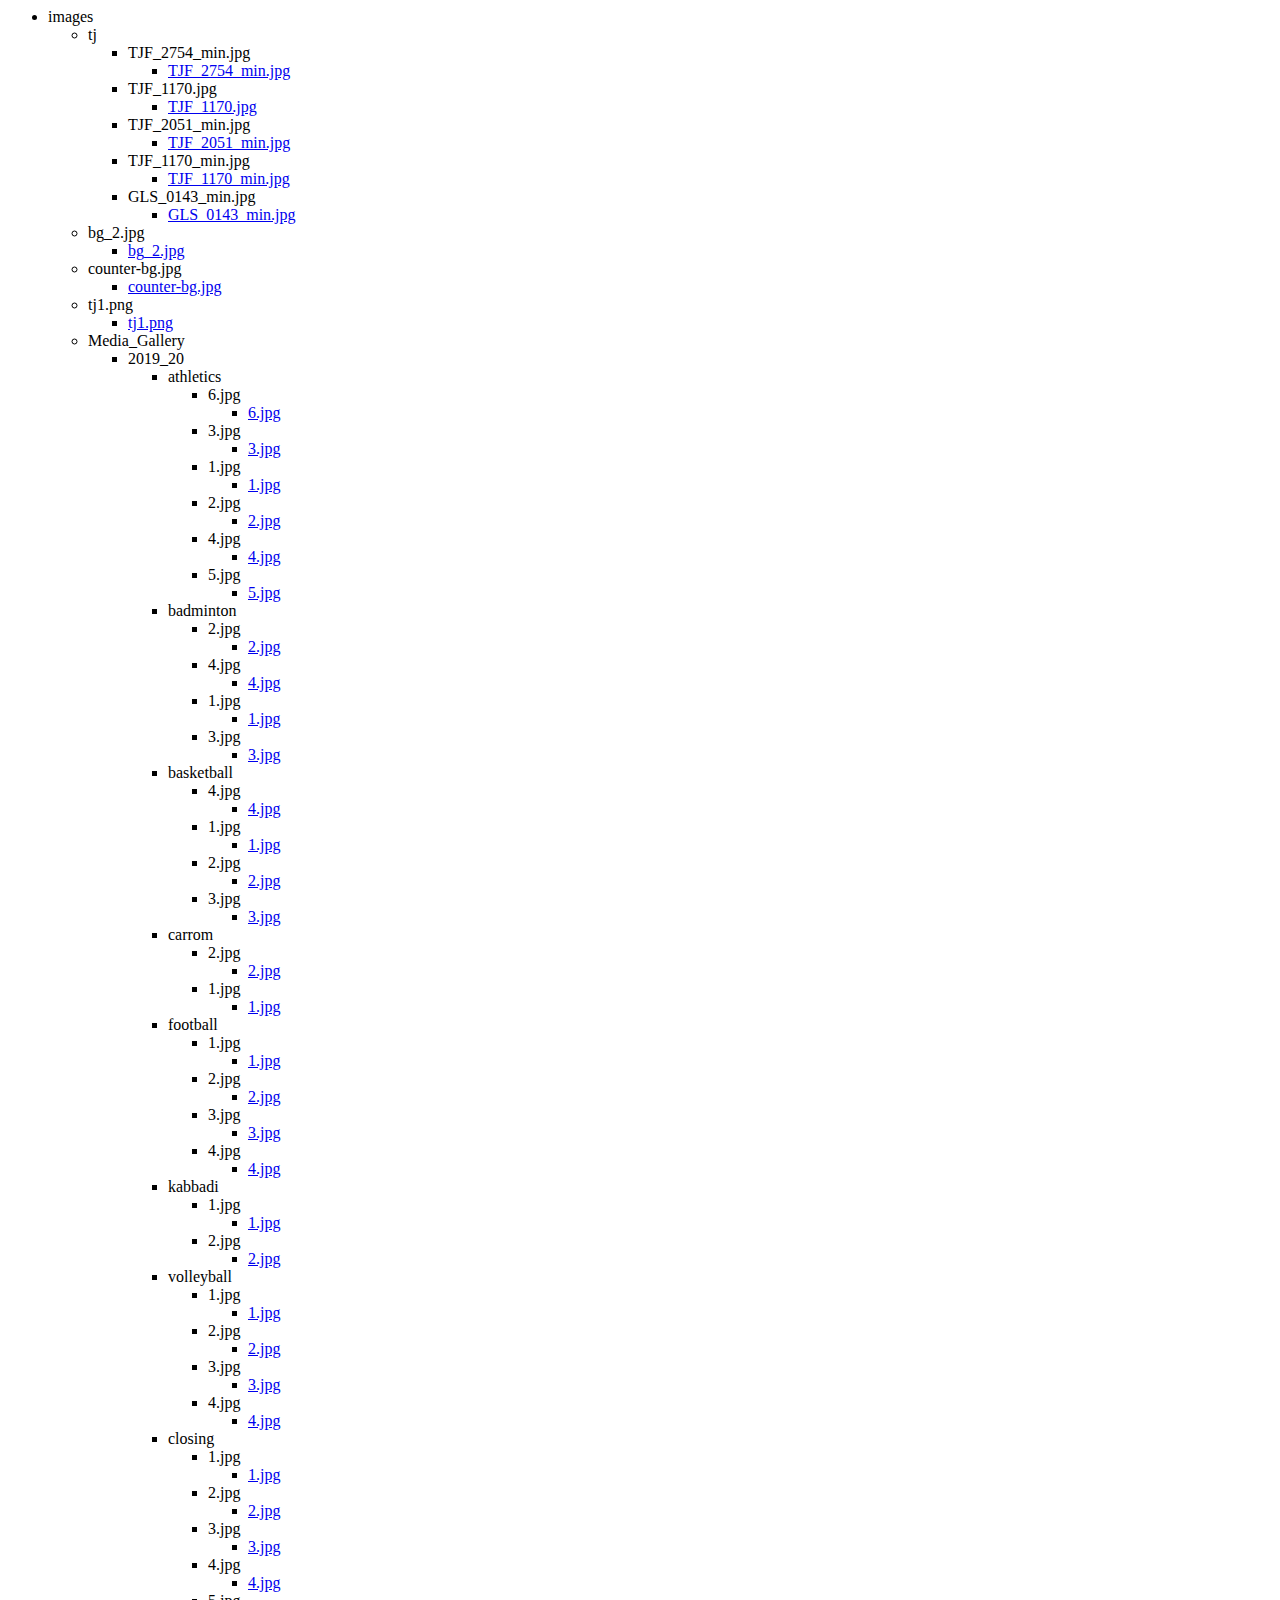
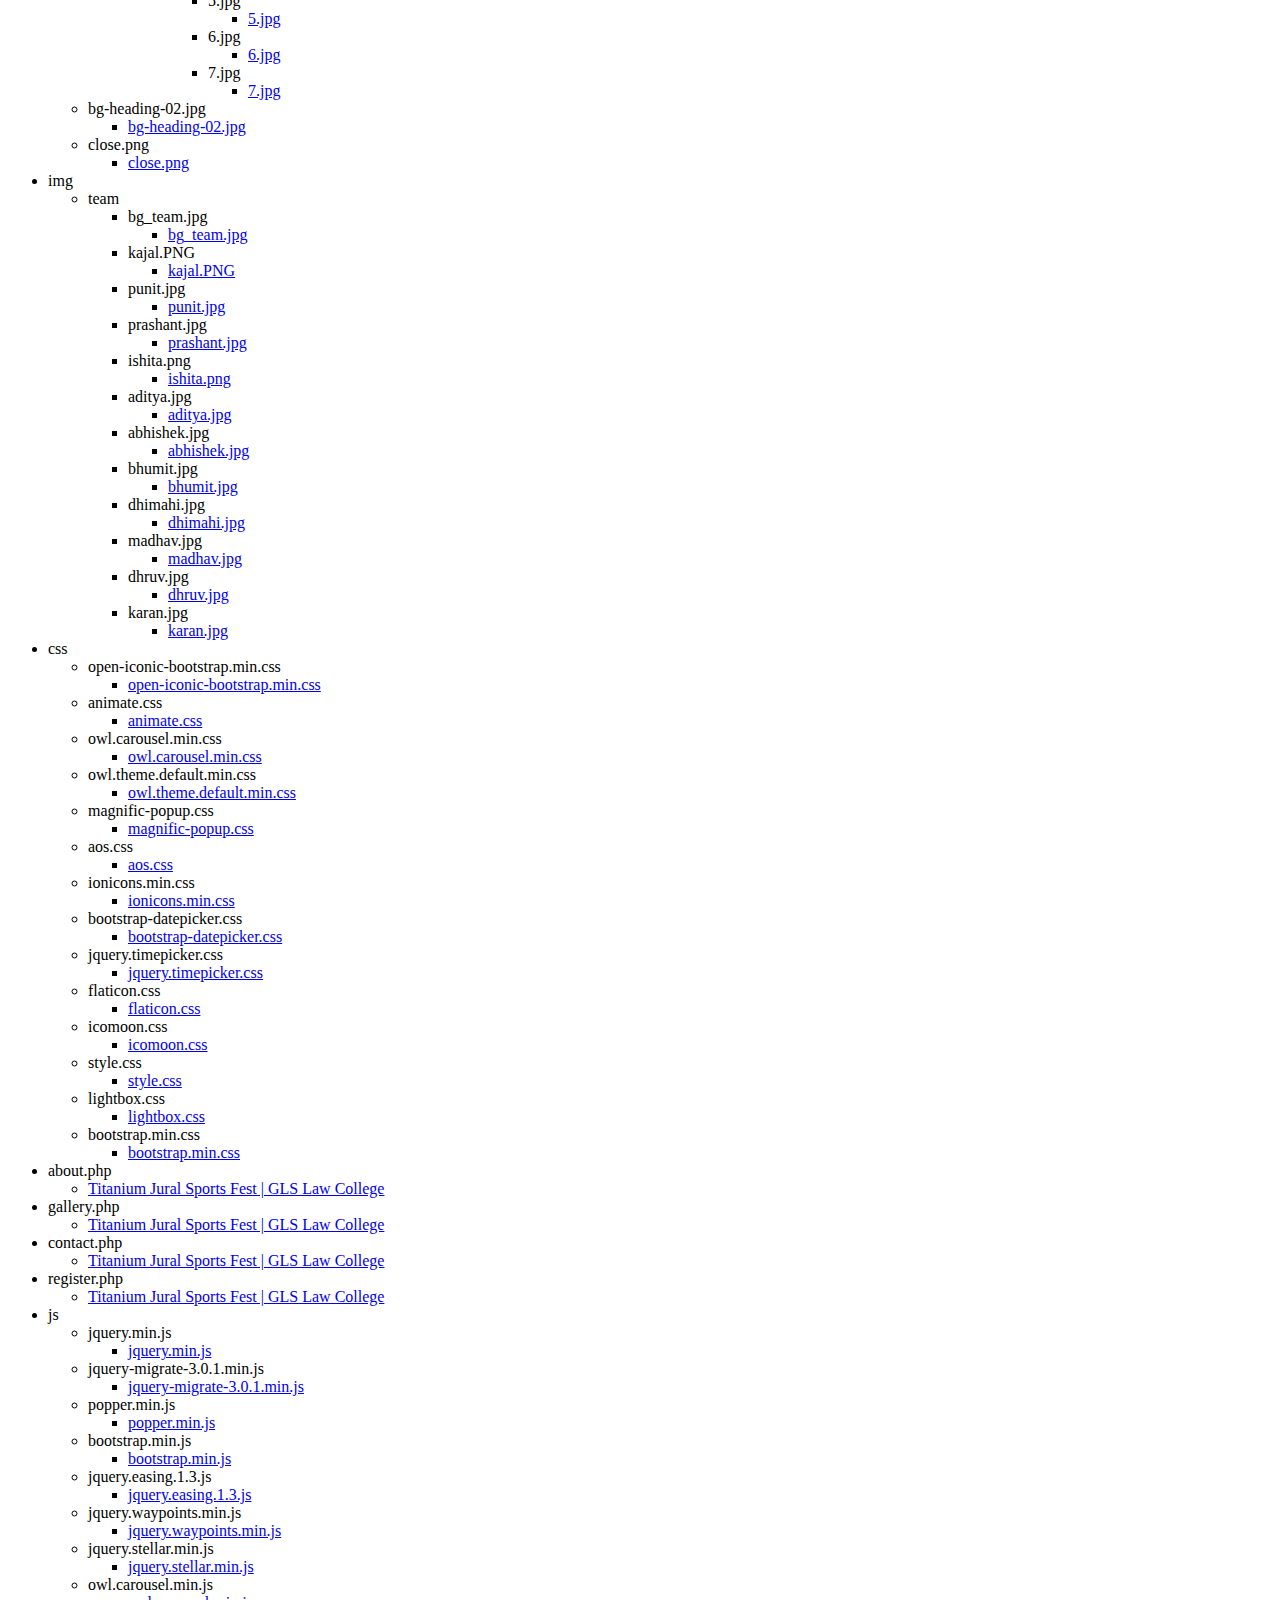
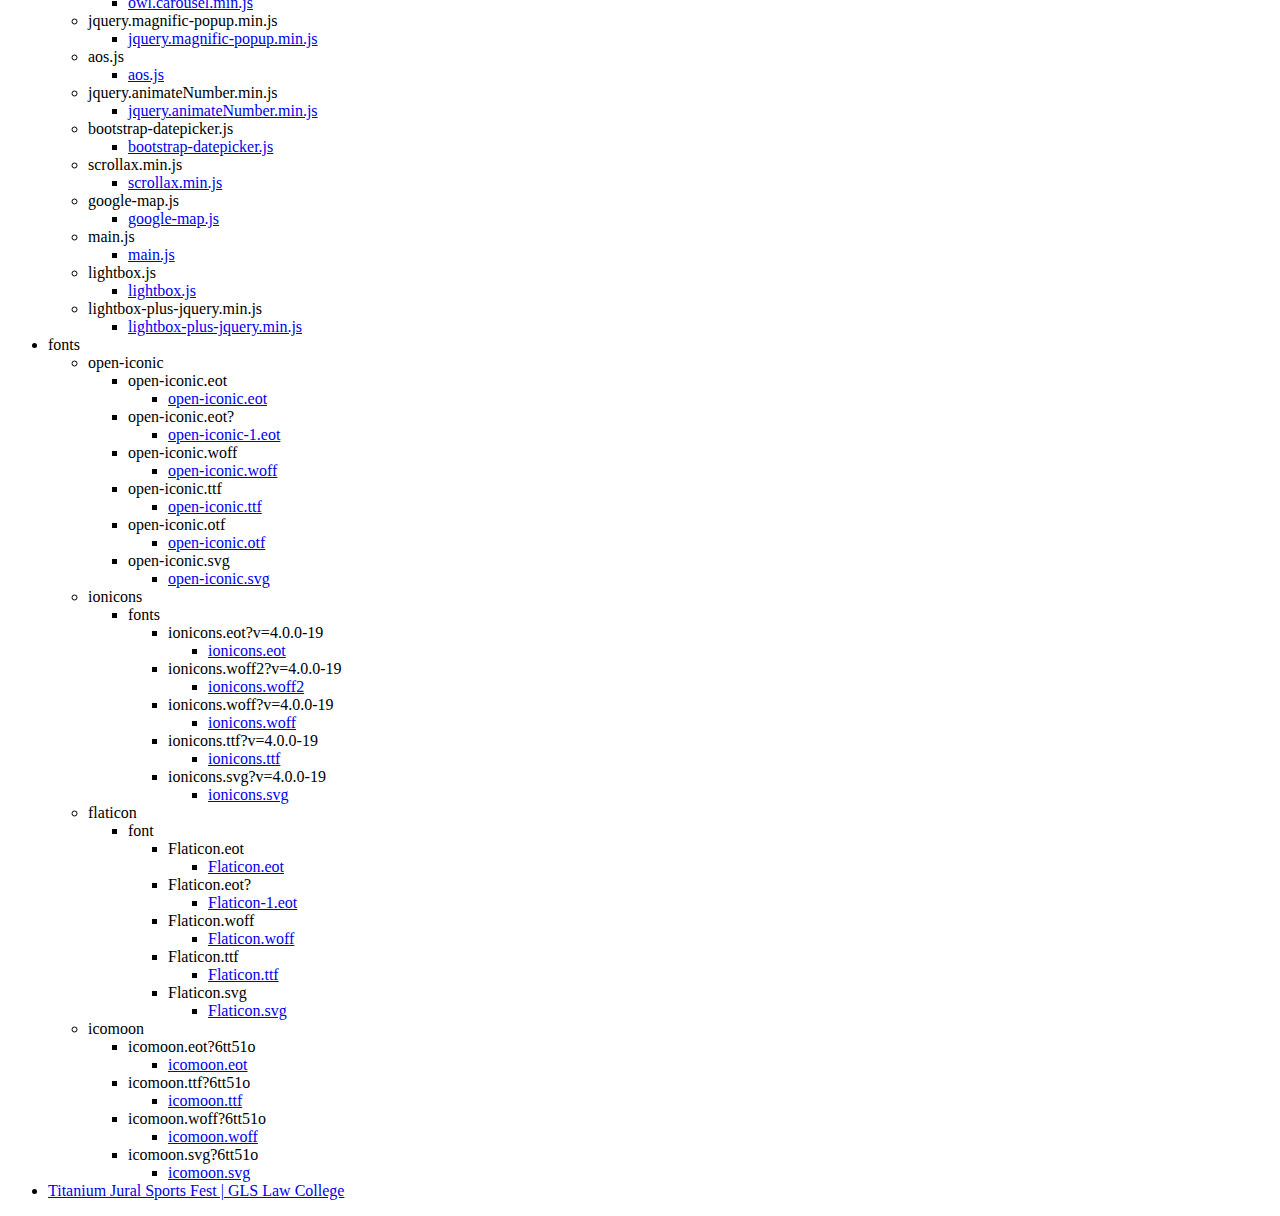
<file: index-wcopy.html>
﻿<html>
<body>
  <ul>
   <li>images
    <ul>
     <li>tj
      <ul>
       <li>TJF_2754_min.jpg
        <ul>
        <li><a href="images\tj\TJF_2754_min.jpg">TJF_2754_min.jpg</a></li>
        </ul>
       </li>
       <li>TJF_1170.jpg
        <ul>
        <li><a href="images\tj\TJF_1170.jpg">TJF_1170.jpg</a></li>
        </ul>
       </li>
       <li>TJF_2051_min.jpg
        <ul>
        <li><a href="images\tj\TJF_2051_min.jpg">TJF_2051_min.jpg</a></li>
        </ul>
       </li>
       <li>TJF_1170_min.jpg
        <ul>
        <li><a href="images\tj\TJF_1170_min.jpg">TJF_1170_min.jpg</a></li>
        </ul>
       </li>
       <li>GLS_0143_min.jpg
        <ul>
        <li><a href="images\tj\GLS_0143_min.jpg">GLS_0143_min.jpg</a></li>
        </ul>
       </li>
      </ul>
     </li>
     <li>bg_2.jpg
      <ul>
      <li><a href="images\bg_2.jpg">bg_2.jpg</a></li>
      </ul>
     </li>
     <li>counter-bg.jpg
      <ul>
      <li><a href="images\counter-bg.jpg">counter-bg.jpg</a></li>
      </ul>
     </li>
     <li>tj1.png
      <ul>
      <li><a href="images\tj1.png">tj1.png</a></li>
      </ul>
     </li>
     <li>Media_Gallery
      <ul>
       <li>2019_20
        <ul>
         <li>athletics
          <ul>
           <li>6.jpg
            <ul>
            <li><a href="images\Media_Gallery\2019_20\athletics\6.jpg">6.jpg</a></li>
            </ul>
           </li>
           <li>3.jpg
            <ul>
            <li><a href="images\Media_Gallery\2019_20\athletics\3.jpg">3.jpg</a></li>
            </ul>
           </li>
           <li>1.jpg
            <ul>
            <li><a href="images\Media_Gallery\2019_20\athletics\1.jpg">1.jpg</a></li>
            </ul>
           </li>
           <li>2.jpg
            <ul>
            <li><a href="images\Media_Gallery\2019_20\athletics\2.jpg">2.jpg</a></li>
            </ul>
           </li>
           <li>4.jpg
            <ul>
            <li><a href="images\Media_Gallery\2019_20\athletics\4.jpg">4.jpg</a></li>
            </ul>
           </li>
           <li>5.jpg
            <ul>
            <li><a href="images\Media_Gallery\2019_20\athletics\5.jpg">5.jpg</a></li>
            </ul>
           </li>
          </ul>
         </li>
         <li>badminton
          <ul>
           <li>2.jpg
            <ul>
            <li><a href="images\Media_Gallery\2019_20\badminton\2.jpg">2.jpg</a></li>
            </ul>
           </li>
           <li>4.jpg
            <ul>
            <li><a href="images\Media_Gallery\2019_20\badminton\4.jpg">4.jpg</a></li>
            </ul>
           </li>
           <li>1.jpg
            <ul>
            <li><a href="images\Media_Gallery\2019_20\badminton\1.jpg">1.jpg</a></li>
            </ul>
           </li>
           <li>3.jpg
            <ul>
            <li><a href="images\Media_Gallery\2019_20\badminton\3.jpg">3.jpg</a></li>
            </ul>
           </li>
          </ul>
         </li>
         <li>basketball
          <ul>
           <li>4.jpg
            <ul>
            <li><a href="images\Media_Gallery\2019_20\basketball\4.jpg">4.jpg</a></li>
            </ul>
           </li>
           <li>1.jpg
            <ul>
            <li><a href="images\Media_Gallery\2019_20\basketball\1.jpg">1.jpg</a></li>
            </ul>
           </li>
           <li>2.jpg
            <ul>
            <li><a href="images\Media_Gallery\2019_20\basketball\2.jpg">2.jpg</a></li>
            </ul>
           </li>
           <li>3.jpg
            <ul>
            <li><a href="images\Media_Gallery\2019_20\basketball\3.jpg">3.jpg</a></li>
            </ul>
           </li>
          </ul>
         </li>
         <li>carrom
          <ul>
           <li>2.jpg
            <ul>
            <li><a href="images\Media_Gallery\2019_20\carrom\2.jpg">2.jpg</a></li>
            </ul>
           </li>
           <li>1.jpg
            <ul>
            <li><a href="images\Media_Gallery\2019_20\carrom\1.jpg">1.jpg</a></li>
            </ul>
           </li>
          </ul>
         </li>
         <li>football
          <ul>
           <li>1.jpg
            <ul>
            <li><a href="images\Media_Gallery\2019_20\football\1.jpg">1.jpg</a></li>
            </ul>
           </li>
           <li>2.jpg
            <ul>
            <li><a href="images\Media_Gallery\2019_20\football\2.jpg">2.jpg</a></li>
            </ul>
           </li>
           <li>3.jpg
            <ul>
            <li><a href="images\Media_Gallery\2019_20\football\3.jpg">3.jpg</a></li>
            </ul>
           </li>
           <li>4.jpg
            <ul>
            <li><a href="images\Media_Gallery\2019_20\football\4.jpg">4.jpg</a></li>
            </ul>
           </li>
          </ul>
         </li>
         <li>kabbadi
          <ul>
           <li>1.jpg
            <ul>
            <li><a href="images\Media_Gallery\2019_20\kabbadi\1.jpg">1.jpg</a></li>
            </ul>
           </li>
           <li>2.jpg
            <ul>
            <li><a href="images\Media_Gallery\2019_20\kabbadi\2.jpg">2.jpg</a></li>
            </ul>
           </li>
          </ul>
         </li>
         <li>volleyball
          <ul>
           <li>1.jpg
            <ul>
            <li><a href="images\Media_Gallery\2019_20\volleyball\1.jpg">1.jpg</a></li>
            </ul>
           </li>
           <li>2.jpg
            <ul>
            <li><a href="images\Media_Gallery\2019_20\volleyball\2.jpg">2.jpg</a></li>
            </ul>
           </li>
           <li>3.jpg
            <ul>
            <li><a href="images\Media_Gallery\2019_20\volleyball\3.jpg">3.jpg</a></li>
            </ul>
           </li>
           <li>4.jpg
            <ul>
            <li><a href="images\Media_Gallery\2019_20\volleyball\4.jpg">4.jpg</a></li>
            </ul>
           </li>
          </ul>
         </li>
         <li>closing
          <ul>
           <li>1.jpg
            <ul>
            <li><a href="images\Media_Gallery\2019_20\closing\1.jpg">1.jpg</a></li>
            </ul>
           </li>
           <li>2.jpg
            <ul>
            <li><a href="images\Media_Gallery\2019_20\closing\2.jpg">2.jpg</a></li>
            </ul>
           </li>
           <li>3.jpg
            <ul>
            <li><a href="images\Media_Gallery\2019_20\closing\3.jpg">3.jpg</a></li>
            </ul>
           </li>
           <li>4.jpg
            <ul>
            <li><a href="images\Media_Gallery\2019_20\closing\4.jpg">4.jpg</a></li>
            </ul>
           </li>
           <li>5.jpg
            <ul>
            <li><a href="images\Media_Gallery\2019_20\closing\5.jpg">5.jpg</a></li>
            </ul>
           </li>
           <li>6.jpg
            <ul>
            <li><a href="images\Media_Gallery\2019_20\closing\6.jpg">6.jpg</a></li>
            </ul>
           </li>
           <li>7.jpg
            <ul>
            <li><a href="images\Media_Gallery\2019_20\closing\7.jpg">7.jpg</a></li>
            </ul>
           </li>
          </ul>
         </li>
        </ul>
       </li>
      </ul>
     </li>
     <li>bg-heading-02.jpg
      <ul>
      <li><a href="images\bg-heading-02.jpg">bg-heading-02.jpg</a></li>
      </ul>
     </li>
     <li>close.png
      <ul>
      <li><a href="images\close.png">close.png</a></li>
      </ul>
     </li>
    </ul>
   </li>
   <li>img
    <ul>
     <li>team
      <ul>
       <li>bg_team.jpg
        <ul>
        <li><a href="img\team\bg_team.jpg">bg_team.jpg</a></li>
        </ul>
       </li>
       <li>kajal.PNG
        <ul>
        <li><a href="img\team\kajal.PNG">kajal.PNG</a></li>
        </ul>
       </li>
       <li>punit.jpg
        <ul>
        <li><a href="img\team\punit.jpg">punit.jpg</a></li>
        </ul>
       </li>
       <li>prashant.jpg
        <ul>
        <li><a href="img\team\prashant.jpg">prashant.jpg</a></li>
        </ul>
       </li>
       <li>ishita.png
        <ul>
        <li><a href="img\team\ishita.png">ishita.png</a></li>
        </ul>
       </li>
       <li>aditya.jpg
        <ul>
        <li><a href="img\team\aditya.jpg">aditya.jpg</a></li>
        </ul>
       </li>
       <li>abhishek.jpg
        <ul>
        <li><a href="img\team\abhishek.jpg">abhishek.jpg</a></li>
        </ul>
       </li>
       <li>bhumit.jpg
        <ul>
        <li><a href="img\team\bhumit.jpg">bhumit.jpg</a></li>
        </ul>
       </li>
       <li>dhimahi.jpg
        <ul>
        <li><a href="img\team\dhimahi.jpg">dhimahi.jpg</a></li>
        </ul>
       </li>
       <li>madhav.jpg
        <ul>
        <li><a href="img\team\madhav.jpg">madhav.jpg</a></li>
        </ul>
       </li>
       <li>dhruv.jpg
        <ul>
        <li><a href="img\team\dhruv.jpg">dhruv.jpg</a></li>
        </ul>
       </li>
       <li>karan.jpg
        <ul>
        <li><a href="img\team\karan.jpg">karan.jpg</a></li>
        </ul>
       </li>
      </ul>
     </li>
    </ul>
   </li>
   <li>css
    <ul>
     <li>open-iconic-bootstrap.min.css
      <ul>
      <li><a href="css\open-iconic-bootstrap.min.css">open-iconic-bootstrap.min.css</a></li>
      </ul>
     </li>
     <li>animate.css
      <ul>
      <li><a href="css\animate.css">animate.css</a></li>
      </ul>
     </li>
     <li>owl.carousel.min.css
      <ul>
      <li><a href="css\owl.carousel.min.css">owl.carousel.min.css</a></li>
      </ul>
     </li>
     <li>owl.theme.default.min.css
      <ul>
      <li><a href="css\owl.theme.default.min.css">owl.theme.default.min.css</a></li>
      </ul>
     </li>
     <li>magnific-popup.css
      <ul>
      <li><a href="css\magnific-popup.css">magnific-popup.css</a></li>
      </ul>
     </li>
     <li>aos.css
      <ul>
      <li><a href="css\aos.css">aos.css</a></li>
      </ul>
     </li>
     <li>ionicons.min.css
      <ul>
      <li><a href="css\ionicons.min.css">ionicons.min.css</a></li>
      </ul>
     </li>
     <li>bootstrap-datepicker.css
      <ul>
      <li><a href="css\bootstrap-datepicker.css">bootstrap-datepicker.css</a></li>
      </ul>
     </li>
     <li>jquery.timepicker.css
      <ul>
      <li><a href="css\jquery.timepicker.css">jquery.timepicker.css</a></li>
      </ul>
     </li>
     <li>flaticon.css
      <ul>
      <li><a href="css\flaticon.css">flaticon.css</a></li>
      </ul>
     </li>
     <li>icomoon.css
      <ul>
      <li><a href="css\icomoon.css">icomoon.css</a></li>
      </ul>
     </li>
     <li>style.css
      <ul>
      <li><a href="css\style.css">style.css</a></li>
      </ul>
     </li>
     <li>lightbox.css
      <ul>
      <li><a href="css\lightbox.css">lightbox.css</a></li>
      </ul>
     </li>
     <li>bootstrap.min.css
      <ul>
      <li><a href="css\bootstrap.min.css">bootstrap.min.css</a></li>
      </ul>
     </li>
    </ul>
   </li>
   <li>about.php
    <ul>
    <li><a href="about.html">Titanium Jural Sports Fest | GLS Law College</a></li>
    </ul>
   </li>
   <li>gallery.php
    <ul>
    <li><a href="gallery.html">Titanium Jural Sports Fest | GLS Law College</a></li>
    </ul>
   </li>
   <li>contact.php
    <ul>
    <li><a href="contact.html">Titanium Jural Sports Fest | GLS Law College</a></li>
    </ul>
   </li>
   <li>register.php
    <ul>
    <li><a href="register.html">Titanium Jural Sports Fest | GLS Law College</a></li>
    </ul>
   </li>
   <li>js
    <ul>
     <li>jquery.min.js
      <ul>
      <li><a href="js\jquery.min.js">jquery.min.js</a></li>
      </ul>
     </li>
     <li>jquery-migrate-3.0.1.min.js
      <ul>
      <li><a href="js\jquery-migrate-3.0.1.min.js">jquery-migrate-3.0.1.min.js</a></li>
      </ul>
     </li>
     <li>popper.min.js
      <ul>
      <li><a href="js\popper.min.js">popper.min.js</a></li>
      </ul>
     </li>
     <li>bootstrap.min.js
      <ul>
      <li><a href="js\bootstrap.min.js">bootstrap.min.js</a></li>
      </ul>
     </li>
     <li>jquery.easing.1.3.js
      <ul>
      <li><a href="js\jquery.easing.1.3.js">jquery.easing.1.3.js</a></li>
      </ul>
     </li>
     <li>jquery.waypoints.min.js
      <ul>
      <li><a href="js\jquery.waypoints.min.js">jquery.waypoints.min.js</a></li>
      </ul>
     </li>
     <li>jquery.stellar.min.js
      <ul>
      <li><a href="js\jquery.stellar.min.js">jquery.stellar.min.js</a></li>
      </ul>
     </li>
     <li>owl.carousel.min.js
      <ul>
      <li><a href="js\owl.carousel.min.js">owl.carousel.min.js</a></li>
      </ul>
     </li>
     <li>jquery.magnific-popup.min.js
      <ul>
      <li><a href="js\jquery.magnific-popup.min.js">jquery.magnific-popup.min.js</a></li>
      </ul>
     </li>
     <li>aos.js
      <ul>
      <li><a href="js\aos.js">aos.js</a></li>
      </ul>
     </li>
     <li>jquery.animateNumber.min.js
      <ul>
      <li><a href="js\jquery.animateNumber.min.js">jquery.animateNumber.min.js</a></li>
      </ul>
     </li>
     <li>bootstrap-datepicker.js
      <ul>
      <li><a href="js\bootstrap-datepicker.js">bootstrap-datepicker.js</a></li>
      </ul>
     </li>
     <li>scrollax.min.js
      <ul>
      <li><a href="js\scrollax.min.js">scrollax.min.js</a></li>
      </ul>
     </li>
     <li>google-map.js
      <ul>
      <li><a href="js\google-map.js">google-map.js</a></li>
      </ul>
     </li>
     <li>main.js
      <ul>
      <li><a href="js\main.js">main.js</a></li>
      </ul>
     </li>
     <li>lightbox.js
      <ul>
      <li><a href="js\lightbox.js">lightbox.js</a></li>
      </ul>
     </li>
     <li>lightbox-plus-jquery.min.js
      <ul>
      <li><a href="js\lightbox-plus-jquery.min.js">lightbox-plus-jquery.min.js</a></li>
      </ul>
     </li>
    </ul>
   </li>
   <li>fonts
    <ul>
     <li>open-iconic
      <ul>
       <li>open-iconic.eot
        <ul>
        <li><a href="fonts\open-iconic\open-iconic.eot">open-iconic.eot</a></li>
        </ul>
       </li>
       <li>open-iconic.eot?
        <ul>
        <li><a href="fonts\open-iconic\open-iconic-1.eot">open-iconic-1.eot</a></li>
        </ul>
       </li>
       <li>open-iconic.woff
        <ul>
        <li><a href="fonts\open-iconic\open-iconic.woff">open-iconic.woff</a></li>
        </ul>
       </li>
       <li>open-iconic.ttf
        <ul>
        <li><a href="fonts\open-iconic\open-iconic.ttf">open-iconic.ttf</a></li>
        </ul>
       </li>
       <li>open-iconic.otf
        <ul>
        <li><a href="fonts\open-iconic\open-iconic.otf">open-iconic.otf</a></li>
        </ul>
       </li>
       <li>open-iconic.svg
        <ul>
        <li><a href="fonts\open-iconic\open-iconic.svg">open-iconic.svg</a></li>
        </ul>
       </li>
      </ul>
     </li>
     <li>ionicons
      <ul>
       <li>fonts
        <ul>
         <li>ionicons.eot?v=4.0.0-19
          <ul>
          <li><a href="fonts\ionicons\fonts\ionicons.eot">ionicons.eot</a></li>
          </ul>
         </li>
         <li>ionicons.woff2?v=4.0.0-19
          <ul>
          <li><a href="fonts\ionicons\fonts\ionicons.woff2">ionicons.woff2</a></li>
          </ul>
         </li>
         <li>ionicons.woff?v=4.0.0-19
          <ul>
          <li><a href="fonts\ionicons\fonts\ionicons.woff">ionicons.woff</a></li>
          </ul>
         </li>
         <li>ionicons.ttf?v=4.0.0-19
          <ul>
          <li><a href="fonts\ionicons\fonts\ionicons.ttf">ionicons.ttf</a></li>
          </ul>
         </li>
         <li>ionicons.svg?v=4.0.0-19
          <ul>
          <li><a href="fonts\ionicons\fonts\ionicons.svg">ionicons.svg</a></li>
          </ul>
         </li>
        </ul>
       </li>
      </ul>
     </li>
     <li>flaticon
      <ul>
       <li>font
        <ul>
         <li>Flaticon.eot
          <ul>
          <li><a href="fonts\flaticon\font\Flaticon.eot">Flaticon.eot</a></li>
          </ul>
         </li>
         <li>Flaticon.eot?
          <ul>
          <li><a href="fonts\flaticon\font\Flaticon-1.eot">Flaticon-1.eot</a></li>
          </ul>
         </li>
         <li>Flaticon.woff
          <ul>
          <li><a href="fonts\flaticon\font\Flaticon.woff">Flaticon.woff</a></li>
          </ul>
         </li>
         <li>Flaticon.ttf
          <ul>
          <li><a href="fonts\flaticon\font\Flaticon.ttf">Flaticon.ttf</a></li>
          </ul>
         </li>
         <li>Flaticon.svg
          <ul>
          <li><a href="fonts\flaticon\font\Flaticon.svg">Flaticon.svg</a></li>
          </ul>
         </li>
        </ul>
       </li>
      </ul>
     </li>
     <li>icomoon
      <ul>
       <li>icomoon.eot?6tt51o
        <ul>
        <li><a href="fonts\icomoon\icomoon.eot">icomoon.eot</a></li>
        </ul>
       </li>
       <li>icomoon.ttf?6tt51o
        <ul>
        <li><a href="fonts\icomoon\icomoon.ttf">icomoon.ttf</a></li>
        </ul>
       </li>
       <li>icomoon.woff?6tt51o
        <ul>
        <li><a href="fonts\icomoon\icomoon.woff">icomoon.woff</a></li>
        </ul>
       </li>
       <li>icomoon.svg?6tt51o
        <ul>
        <li><a href="fonts\icomoon\icomoon.svg">icomoon.svg</a></li>
        </ul>
       </li>
      </ul>
     </li>
    </ul>
   </li>
  <li><a href="index.htm">Titanium Jural Sports Fest | GLS Law College</a></li>
  </ul>
</body>
</html>
</file>
